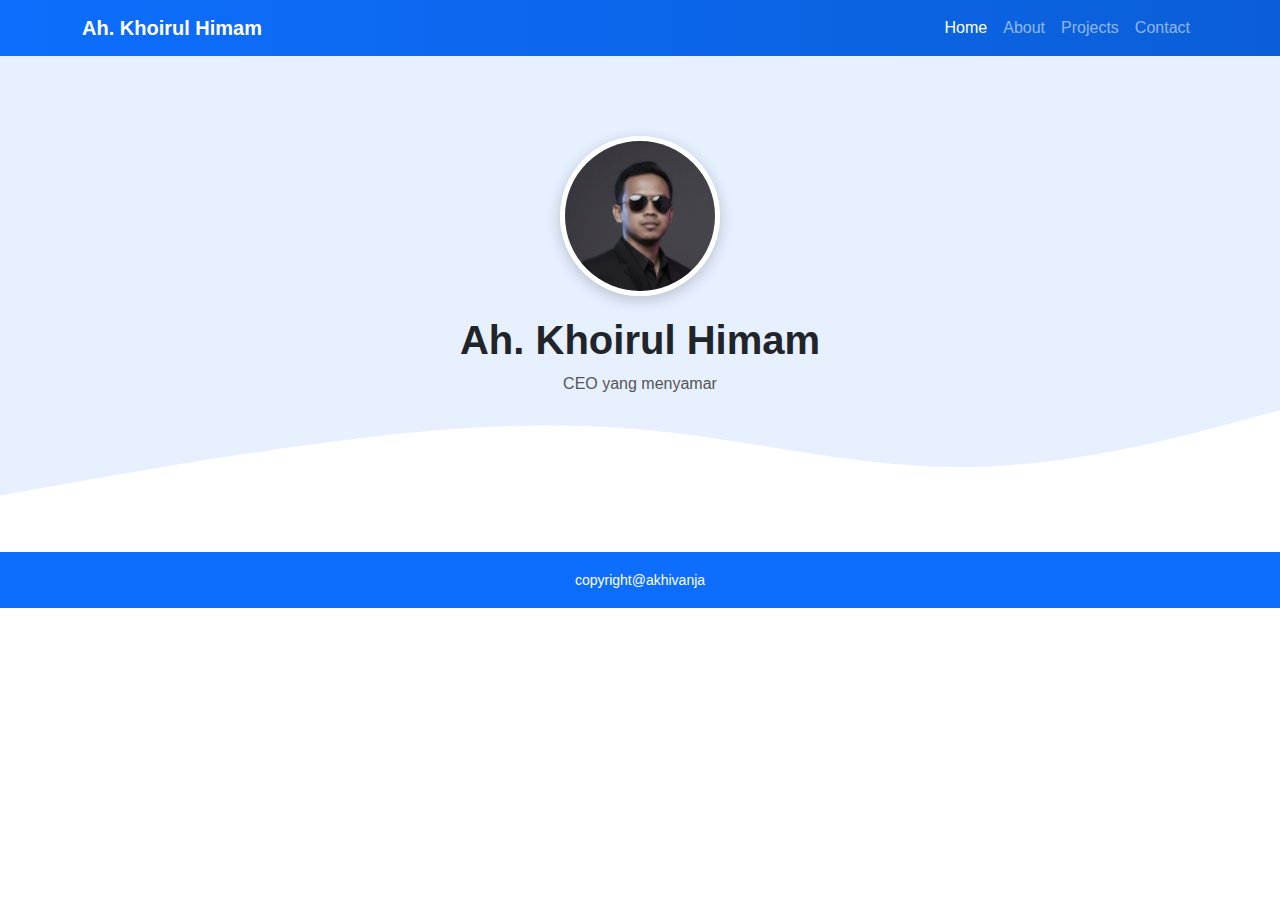
<file: index.html>
<!doctype html>
<html lang="id">
<head>
  <meta charset="utf-8">
  <title>Portfolio</title>
  <meta name="viewport" content="width=device-width, initial-scale=1">

  <!-- Bootstrap 5 CDN -->
  <link href="https://cdn.jsdelivr.net/npm/bootstrap@5.3.2/dist/css/bootstrap.min.css" rel="stylesheet">

  <style>
    body {
      font-family: 'Segoe UI', sans-serif;
    }

    /* Navbar */
    .navbar {
      background: linear-gradient(90deg, #0d6efd, #0b5ed7);
    }

    /* Hero Section */
    .hero {
      background-color: #e7f0ff;
      padding: 80px 0 140px;
      position: relative;
      text-align: center;
    }

    .hero img {
      width: 160px;
      height: 160px;
      object-fit: cover;
      border-radius: 50%;
      border: 5px solid #fff;
      box-shadow: 0 4px 15px rgba(0,0,0,.2);
    }

    .hero h1 {
      margin-top: 20px;
      font-weight: 600;
    }

    .hero p {
      color: #555;
    }

    /* Wave */
    .wave {
      position: absolute;
      bottom: 0;
      left: 0;
      width: 100%;
    }
  </style>
</head>

<body>

<!-- NAVBAR -->
<nav class="navbar navbar-expand-lg navbar-dark">
  <div class="container">
    <a class="navbar-brand fw-bold" href="#">Ah. Khoirul Himam</a>
    <button class="navbar-toggler" type="button" data-bs-toggle="collapse" data-bs-target="#navmenu">
      <span class="navbar-toggler-icon"></span>
    </button>
    <div class="collapse navbar-collapse" id="navmenu">
      <ul class="navbar-nav ms-auto">
        <li class="nav-item"><a class="nav-link active" href="#">Home</a></li>
        <li class="nav-item"><a class="nav-link" href="#">About</a></li>
        <li class="nav-item"><a class="nav-link" href="#">Projects</a></li>
        <li class="nav-item"><a class="nav-link" href="#">Contact</a></li>
      </ul>
    </div>
  </div>
</nav>

<!-- HERO -->
<section class="hero">
  <div class="container">
    <img src="himam.jpg" alt="Profile">
    <h1>Ah. Khoirul Himam</h1>
    <p> CEO yang menyamar</p>
  </div>

  <!-- SVG WAVE -->
  <svg class="wave" viewBox="0 0 1440 320">
    <path fill="#ffffff" fill-opacity="1"
      d="M0,256L60,245.3C120,235,240,213,360,197.3C480,181,600,171,720,181.3C840,192,960,224,1080,224C1200,224,1320,192,1380,176L1440,160L1440,320L1380,320C1320,320,1200,320,1080,320C960,320,840,320,720,320C600,320,480,320,360,320C240,320,120,320,60,320L0,320Z">
    </path>
  </svg>
</section>

<!-- Bootstrap JS -->
<script src="https://cdn.jsdelivr.net/npm/bootstrap@5.3.2/dist/js/bootstrap.bundle.min.js"></script>


<!-- FOOTER -->
<footer class="text-center text-white py-3" style="background-color:#0d6efd;">
  <div class="container">
    <small>copyright@akhivanja</small>
  </div>
</footer>


</body>
</html>
</file>
